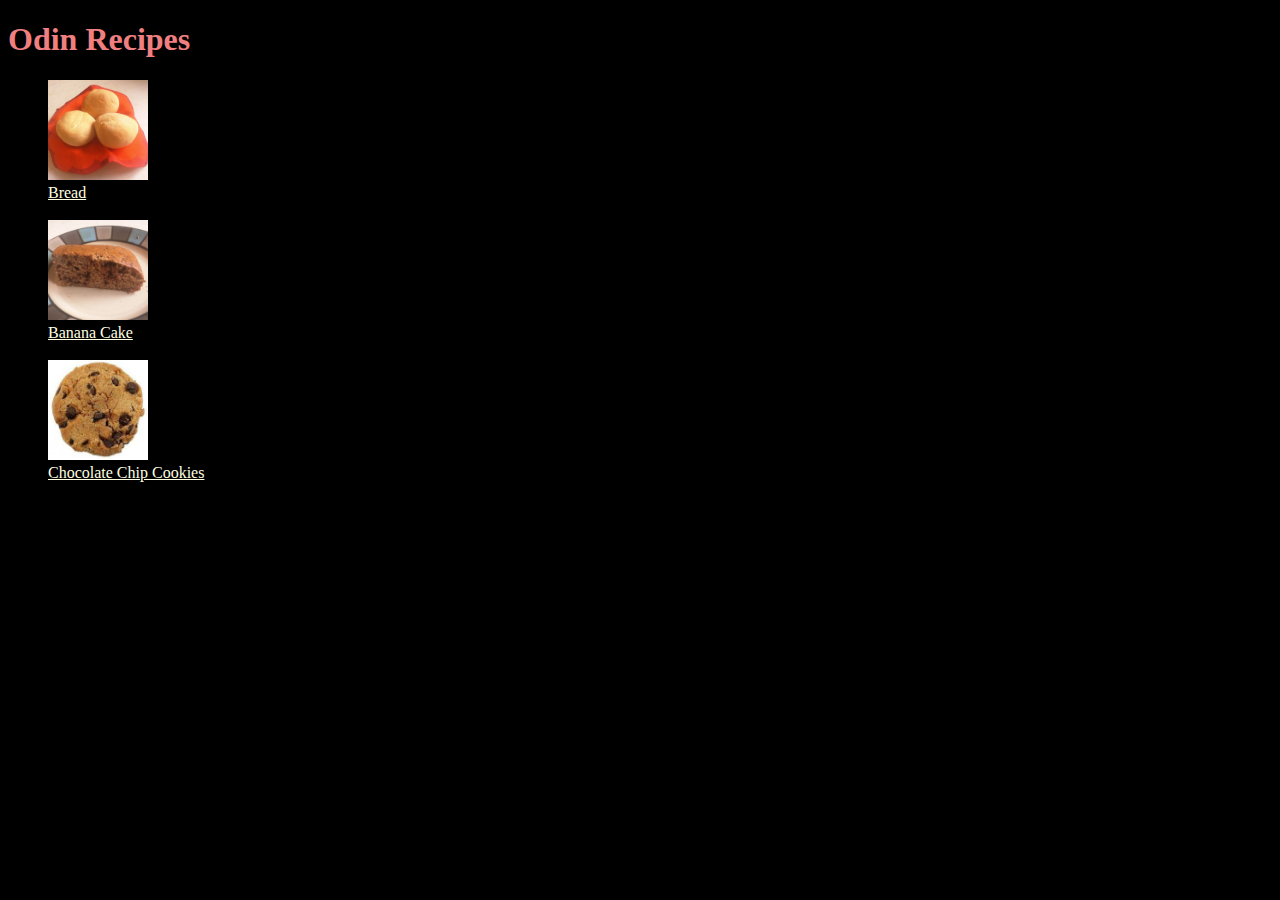
<file: index.html>
<!DOCTYPE html>
<html lang= "en">

    <head>
        <meta charset= "UTF-8">
        <title>odin-recipes</title>
        <link rel="stylesheet" href= "styles.css">
    </head>

    <body>
            
        <h1>Odin Recipes</h1>
        <ul style = "display:block">

            <img src= "images/bread.jpg">
            <li><a id= "bread"      href = "recipes/bread.html">Bread</a></li><br>
            <img src= "images/bananabread.jpg">
            <li><a id= "bananacake" href = "recipes/bananacake.html">Banana Cake</a></li><br>
            <img src="images/cookies.jpg">
            <li><a id= "cookies"    href = "recipes/cookies.html">Chocolate Chip Cookies</a></li>

        </ul>

    </body>

</html>
</file>
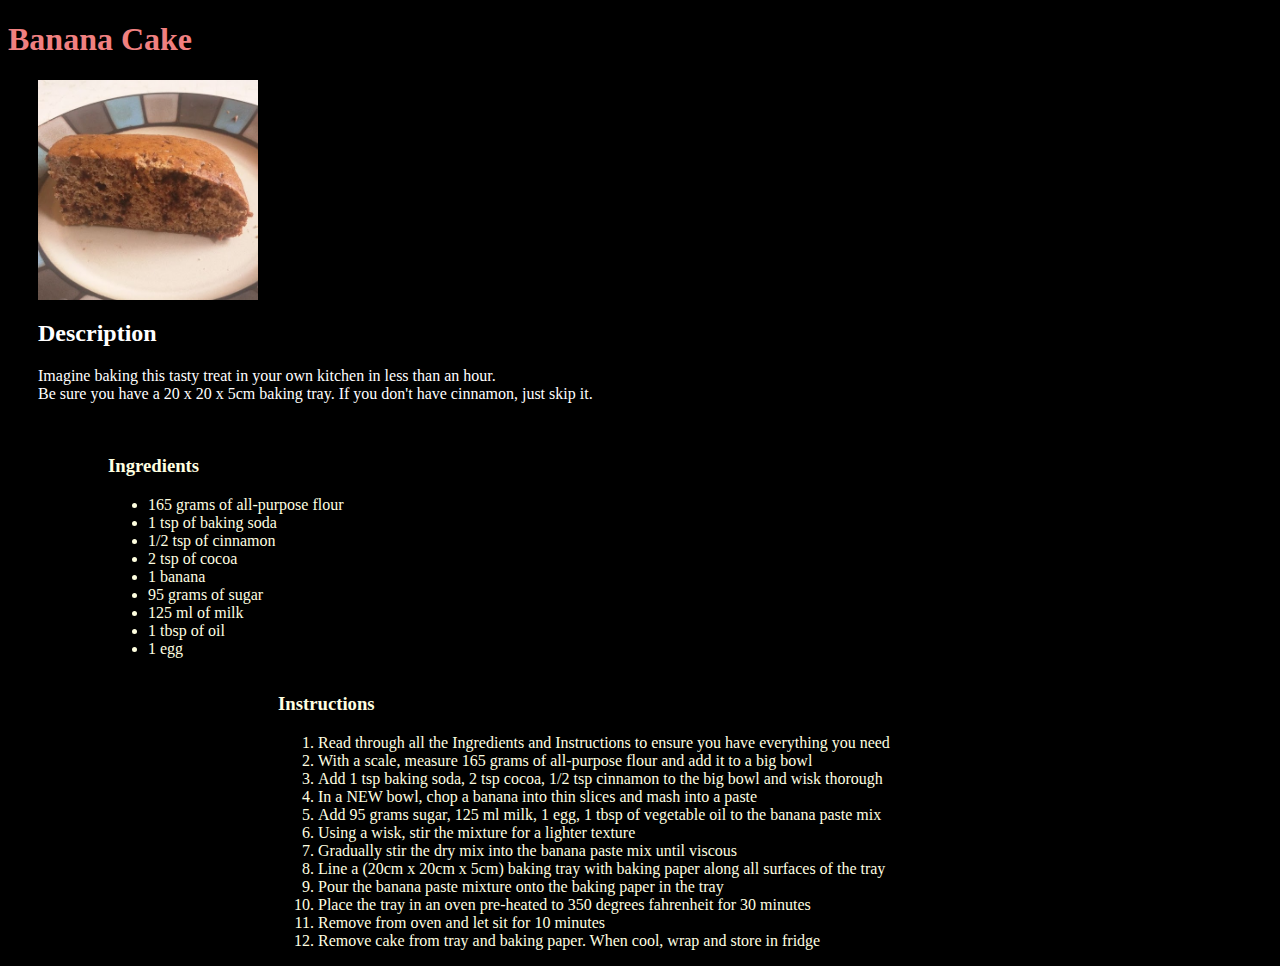
<file: recipes/bananacake.html>
<!DOCTYPE html>
<html lang= "en">

    <head>
        <meta charset= "UTF-8">
        <title>Banana Cake</title>
        <link rel="stylesheet" href= "../styles.css">
    </head>

    <body>

        <h1>Banana Cake</h1>
        <div class= "description">
            <img    src="../images/bananabread.jpg" alt= "Fresh banana cake on a plate">
            <h2     style= "width:400px">Description</h2>
            <p>     Imagine baking this tasty treat in your own kitchen in less than an hour.<br>
                    Be sure you have a 20 x 20 x 5cm baking tray.  If you don't have cinnamon, just skip it.</p>
        </div><br>
        
        <div class= "ingredients">
            <h3>Ingredients</h3>
            <ul>

                <li>165 grams of all-purpose flour</li>
                <li>1 tsp of baking soda</li>
                <li>1/2 tsp of cinnamon</li>
                <li>2 tsp of cocoa</li>
                <li>1 banana</li>
                <li>95 grams of sugar</li>
                <li>125 ml of milk</li>
                <li>1 tbsp of oil</li>
                <li>1 egg</li>
            
            </ul>
        </div><br>

        <div class= "instructions">
            <h3>Instructions</h3>
            <ol>
                <li>Read through all the Ingredients and Instructions to ensure you have everything you need</li>
                <li>With a scale, measure 165 grams of all-purpose flour and add it to a big bowl</li>
                <li>Add 1 tsp baking soda, 2 tsp cocoa, 1/2 tsp cinnamon to the big bowl and wisk thorough</li>
                <li>In a NEW bowl, chop a banana into thin slices and mash into a paste</li>
                <li>Add 95 grams sugar, 125 ml milk, 1 egg, 1 tbsp of vegetable oil to the banana paste mix</li>
                <li>Using a wisk, stir the mixture for a lighter texture</li>
                <li>Gradually stir the dry mix into the banana paste mix until viscous</li>
                <li>Line a (20cm x 20cm x 5cm) baking tray with baking paper along all surfaces of the tray</li>
                <li>Pour the banana paste mixture onto the baking paper in the tray</li>
                <li>Place the tray in an oven pre-heated to 350 degrees fahrenheit for 30 minutes</li>
                <li>Remove from oven and let sit for 10 minutes</li>
                <li>Remove cake from tray and baking paper. When cool, wrap and store in fridge</li>
            
            </ol>
        </div>

    </body>

</html>
</file>
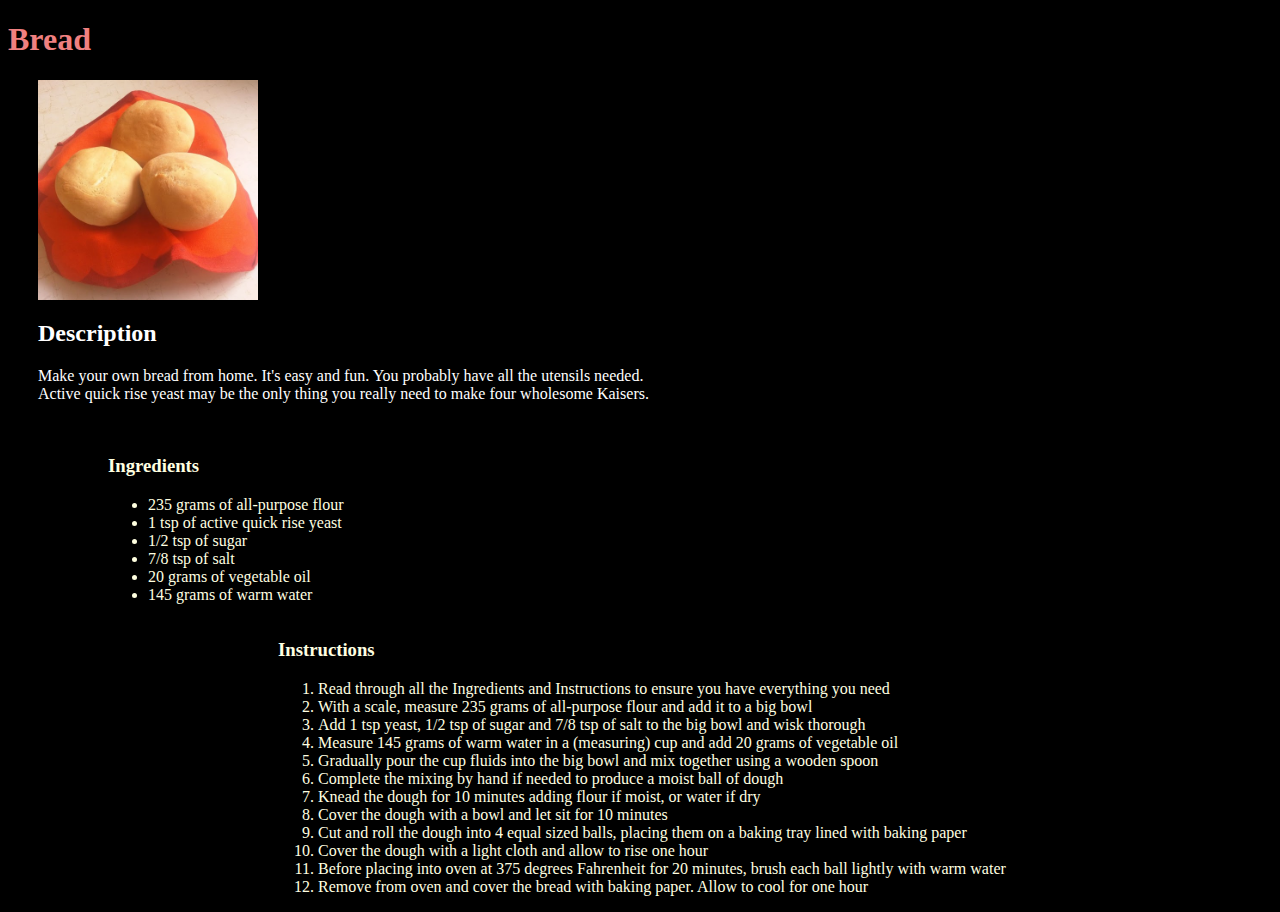
<file: recipes/bread.html>
<!DOCTYPE html>
<html lang= "en">
        
    <head>
        <meta charset= "UTF-8">
        <title>Bread</title>
        <link rel="stylesheet" href= "../styles.css">
    </head>

    <body>
    
        <h1>Bread</h1>
        
        <div class="description">
            <img    src= "../images/bread.jpg"  alt= "Three pieces of fresh bread in a basket">
            <h2     style= "width: 400px">Description</h2>
            <p>    Make your own bread from home. It's easy and fun.  You probably have all the utensils needed.<br>
                   Active quick rise yeast may be the only thing you really need to make four wholesome Kaisers.</p>
        </div><br>
            
        <div class= "ingredients">
            <h3>Ingredients</h3>
            <ul>
                <li>235 grams of all-purpose flour</li>
                <li>1 tsp of active quick rise yeast</li>
                <li>1/2 tsp of sugar</li>
                <li>7/8 tsp of salt</li>
                <li>20 grams of vegetable oil</li>
                <li>145 grams of warm water</li>

            </ul>
        </div><br>

        <div class="instructions">
            <h3>Instructions</h3>
            <ol>
                <li>Read through all the Ingredients and Instructions to ensure you have everything you need</li>
                <li>With a scale, measure 235 grams of all-purpose flour and add it to a big bowl</li>
                <li>Add 1 tsp yeast, 1/2 tsp of sugar and 7/8 tsp of salt to the big bowl and wisk thorough</li>
                <li>Measure 145 grams of warm water in a (measuring) cup and add 20 grams of vegetable oil</li>
                <li>Gradually pour the cup fluids into the big bowl and mix together using a wooden spoon</li>
                <li>Complete the mixing by hand if needed to produce a moist ball of dough</li>
                <li>Knead the dough for 10 minutes adding flour if moist, or water if dry</li>
                <li>Cover the dough with a bowl and let sit for 10 minutes</li>
                <li>Cut and roll the dough into 4 equal sized balls, placing them on a baking tray lined with baking paper</li>
                <li>Cover the dough with a light cloth and allow to rise one hour</li>
                <li>Before placing into oven at 375 degrees Fahrenheit for 20 minutes, brush each ball lightly with warm water</li>
                <li>Remove from oven and cover the bread with baking paper. Allow to cool for one hour</li>
            
            </ol>
        </div>

    </body>

</html>
</file>
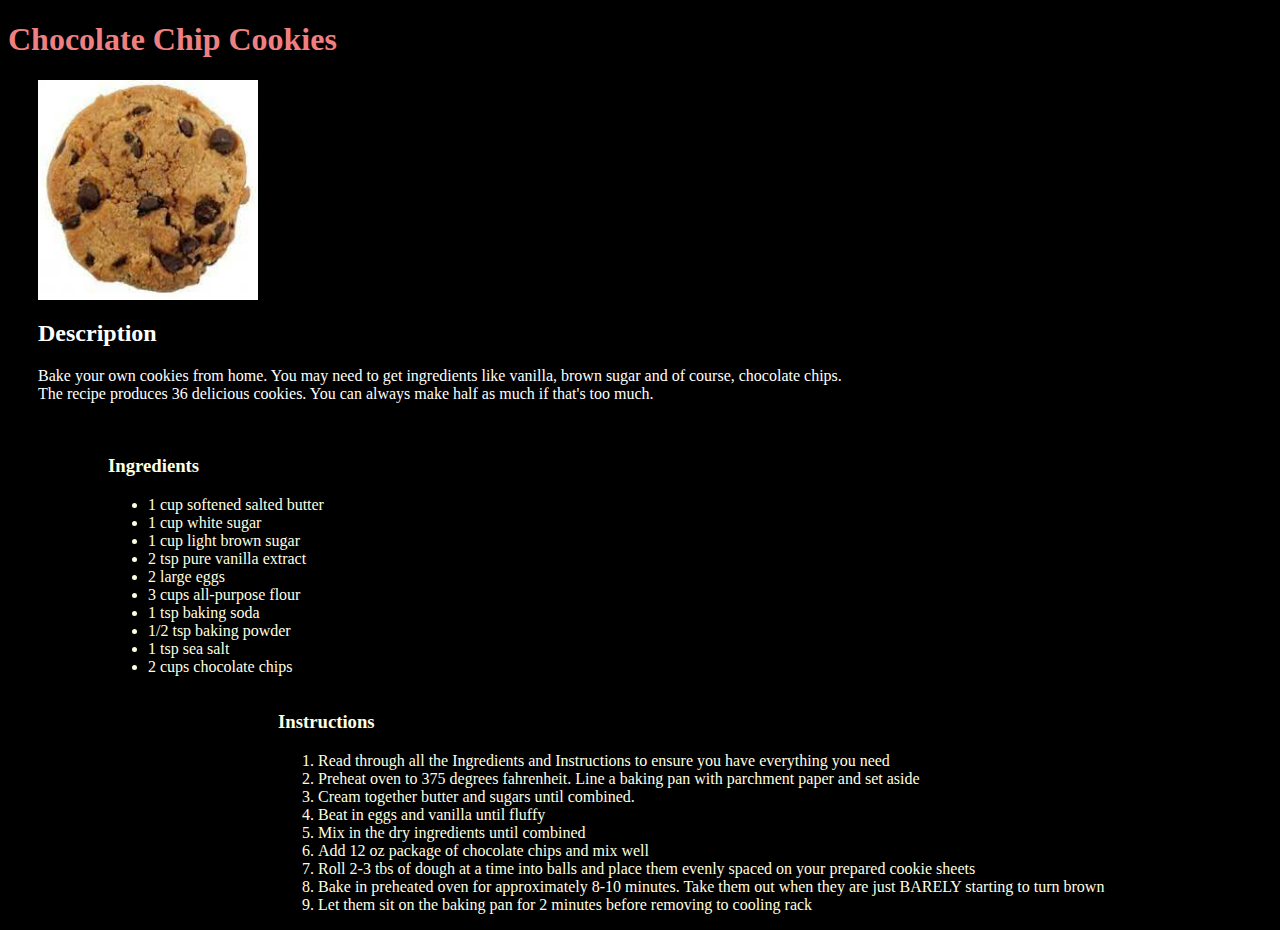
<file: recipes/cookies.html>
<!DOCTYPE html>
<html lang= "en">

<head>
    <meta charset= "UTF-8">
    <title>Chocolate Chip Cookies</title>
    <link rel="stylesheet" href= "../styles.css">
</head>

    <body>

        <h1>Chocolate Chip Cookies</h1>

        <div class= "description">
            <img    src="../images/cookies.jpg" alt= "Cartoonic image of one chocolate chip cookie">
            <h2     style= "width: 400px">Description</h2>   
            <p>     Bake your own cookies from home.  You may need to get ingredients like vanilla, brown sugar and of course, chocolate chips.<br>
                    The recipe produces 36 delicious cookies. You can always make half as much if that's too much.
        </div><br>

        <div class= "ingredients">

            <h3>Ingredients</h3>
            <ul>

                <li>1 cup softened salted butter</li>
                <li>1 cup white sugar</li>
                <li>1 cup light brown sugar</li>
                <li>2 tsp pure vanilla extract</li>
                <li>2 large eggs</li>
                <li>3 cups all-purpose flour</li>
                <li>1 tsp baking soda</li>
                <li>1/2 tsp baking powder</li>
                <li>1 tsp sea salt</li>
                <li>2 cups chocolate chips</li>
            
            </ul>
        </div><br>

        <div class="instructions">
            <h3>Instructions</h3>
            <ol>
                <li>Read through all the Ingredients and Instructions to ensure you have everything you need</li>
                <li>Preheat oven to 375 degrees fahrenheit. Line a baking pan with parchment paper and set aside</li>
                <li>Cream together butter and sugars until combined.</li>
                <li>Beat in eggs and vanilla until fluffy</li>
                <li>Mix in the dry ingredients until combined</li>
                <li>Add 12 oz package of chocolate chips and mix well</li>
                <li>Roll 2-3 tbs of dough at a time into balls and place them evenly spaced on your prepared cookie sheets</li>
                <li>Bake in preheated oven for approximately 8-10 minutes. Take them out when they are just BARELY starting to turn brown</li>
                <li>Let them sit on the baking pan for 2 minutes before removing to cooling rack</li>
        
            </ol>
        </div>

    </body>

</html>
</file>
<file: styles.css>
body    {background-color:  black;}
h1      {color:             lightcoral;}
a       {color:             lightyellow;}

div img{
    width:          220px;
    height:         220px;
    display:        block;
}

ul img{
    width:          100px;
    height:         100px;
}

.description{
    color:          white;
    padding-left:   30px;
}

.ingredients{
    color:          lightyellow;
    display:        inline-block;
    padding-left:   100px;
    vertical-align: top;
}

.instructions{
    padding-left:   270px;
    color:          lightyellow;
}
</file>
